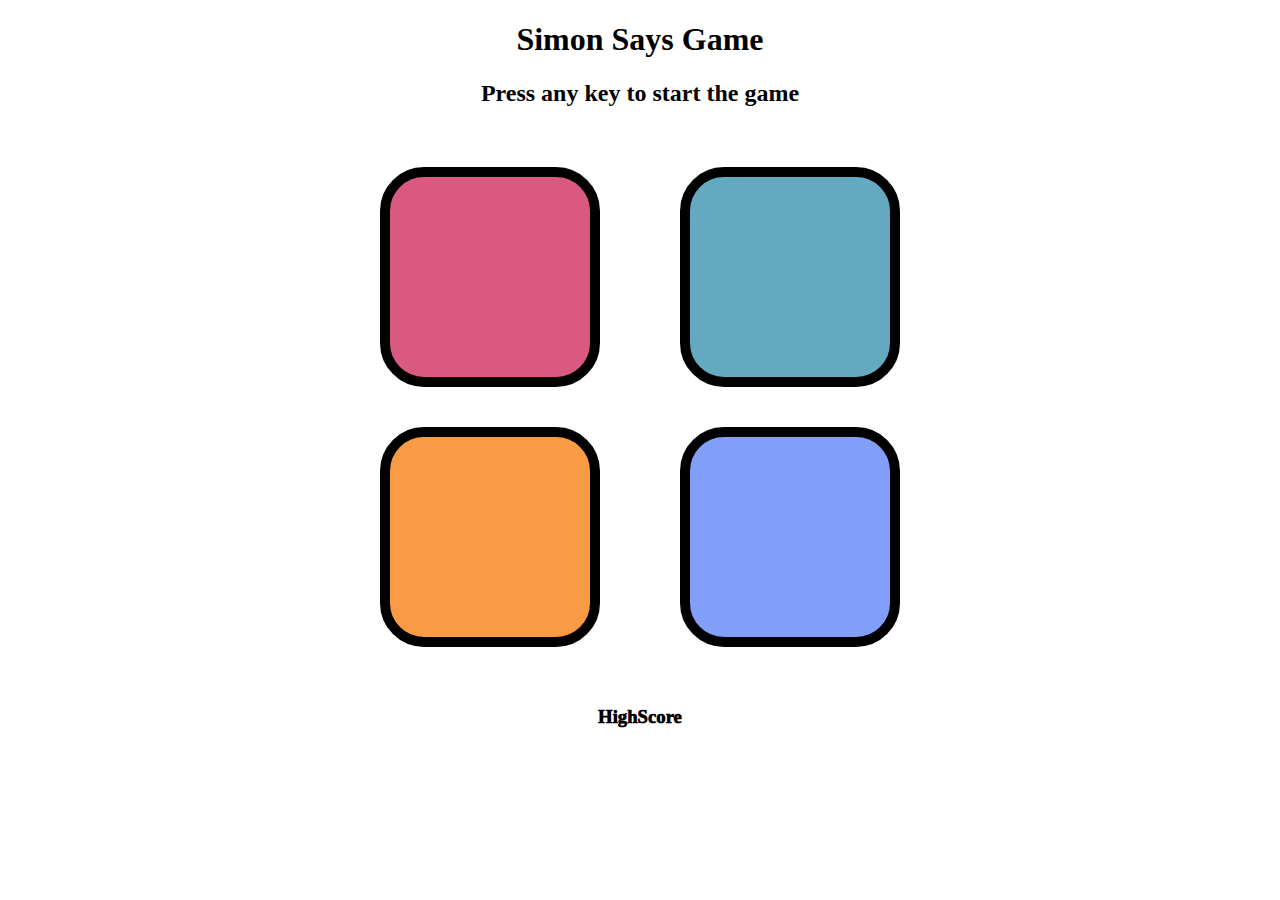
<file: index.html>
<!DOCTYPE html>
<html lang="en">
<head>
    <meta charset="UTF-8">
    <meta name="viewport" content="width=device-width, initial-scale=1.0">
    <title>Simon Says Game</title>
    <link rel="stylesheet" href="simonGame.css">
</head>
<body>
    <h1>Simon Says Game</h1>
    <h2>Press any key to start the game</h2>
    <div class="btn-container">
        <div class="first-line">
            <div class="btn red" type="button" id="red"></div>
            <div class="btn yellow" type="button" id="yellow"></div>
        </div>
        <div class="second-line">
            <div class="btn green" type="button" id="green"></div>
            <div class="btn purple" type="button" id="purple"></div>
        </div>
    </div>
    <h3>HighScore</h3>

    <script src="simonGame.js"></script>
</body>
</html>
</file>
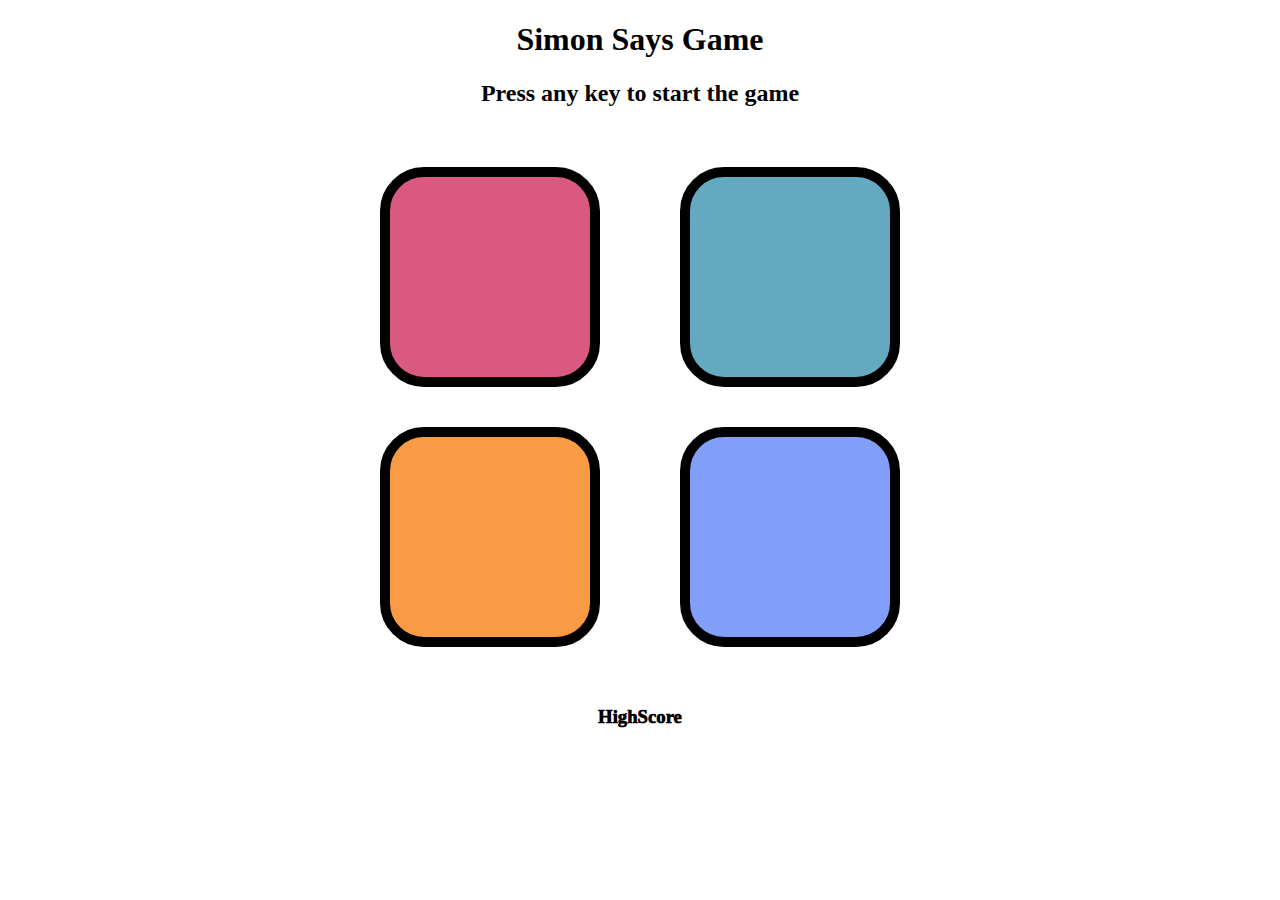
<file: simon_game/simonGame.html>
<!DOCTYPE html>
<html lang="en">
<head>
    <meta charset="UTF-8">
    <meta name="viewport" content="width=device-width, initial-scale=1.0">
    <title>Simon Says Game</title>
    <link rel="stylesheet" href="simonGame.css">
</head>
<body>
    <h1>Simon Says Game</h1>
    <h2>Press any key to start the game</h2>
    <div class="btn-container">
        <div class="first-line">
            <div class="btn red" type="button" id="red"></div>
            <div class="btn yellow" type="button" id="yellow"></div>
        </div>
        <div class="second-line">
            <div class="btn green" type="button" id="green"></div>
            <div class="btn purple" type="button" id="purple"></div>
        </div>
    </div>
    <h3>HighScore</h3>

    <script src="simonGame.js"></script>
</body>
</html>
</file>
<file: simonGame.css>
body{
    text-align: center;
}

.btn-container{
    display:flex;
    justify-content: center;
    
}

.btn{
    height:200px;
    width:200px;
    border-radius: 20%;
    border:10px solid black;
    margin: 2.5rem;
}

.red{
    background-color: #d95980;
}
.yellow{
    background-color: #f99b45;
}
.green{
    background-color: #63aac0;
}
.purple{
    background-color: #819ff9;
}

.flash{
    background-color: white;
}

.userflash{
    background-color: green;
}

h3{
    font-weight: 1000;
}
</file>
<file: simon_game/simonGame.css>
body{
    text-align: center;
}

.btn-container{
    display:flex;
    justify-content: center;
    
}

.btn{
    height:200px;
    width:200px;
    border-radius: 20%;
    border:10px solid black;
    margin: 2.5rem;
}

.red{
    background-color: #d95980;
}
.yellow{
    background-color: #f99b45;
}
.green{
    background-color: #63aac0;
}
.purple{
    background-color: #819ff9;
}

.flash{
    background-color: white;
}

.userflash{
    background-color: green;
}

h3{
    font-weight: 1000;
}
</file>
